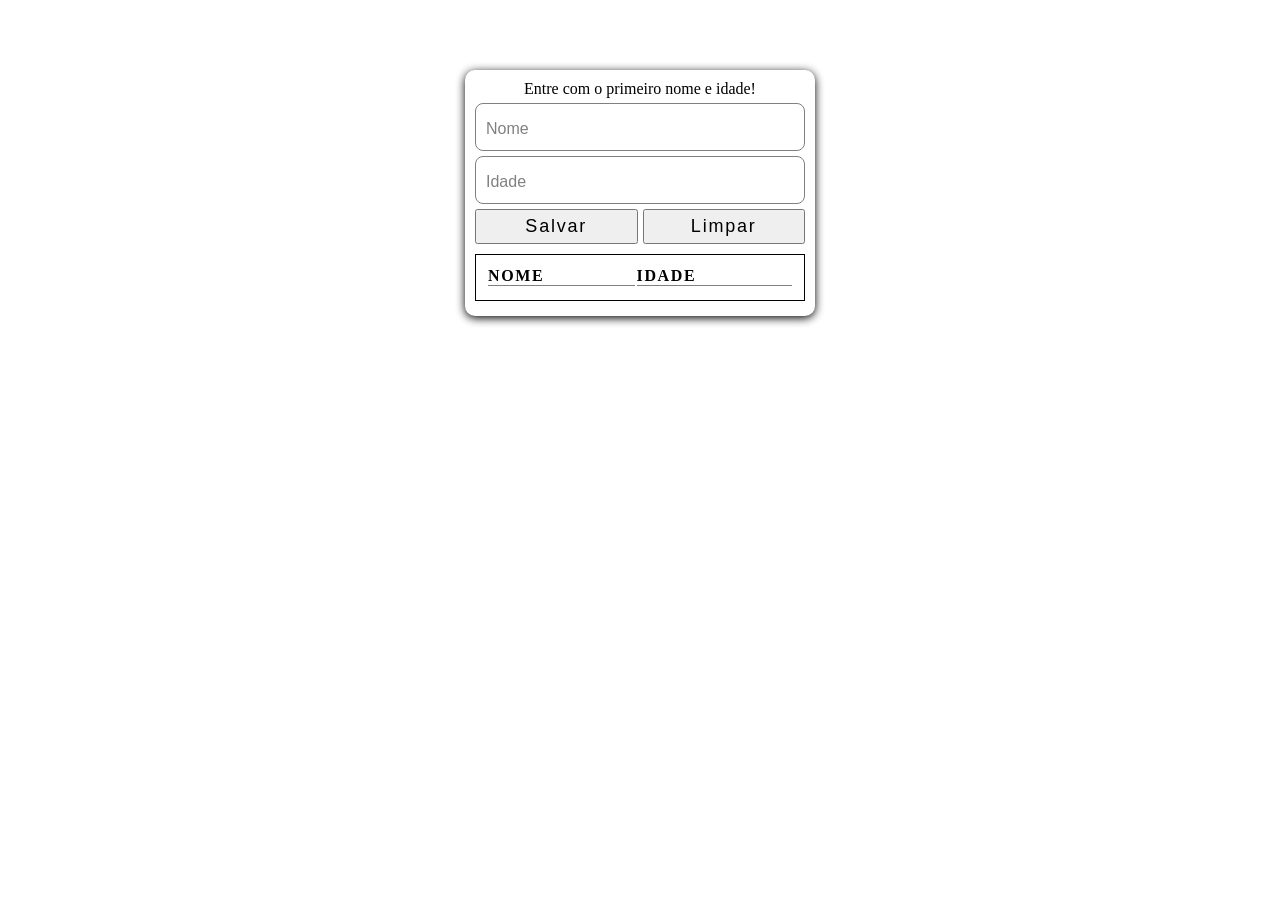
<file: index.html>
<!DOCTYPE html>
<html lang="pt">
  <head>
    <meta charset="UTF-8" />
    <meta http-equiv="X-UA-Compatible" content="IE=edge" />
    <meta name="viewport" content="width=device-width, initial-scale=1.0" />
    <title>Document</title>

    <link rel="stylesheet" href="/public/styles/styles.css" />
  </head>
  <body>
    <div id="container">
      <div class="wrapper__form">
        <p>Entre com o primeiro nome e idade!</p>

        <form class="form" action="" method="get">
          <label for="name">
            <input id="name" type="text" placeholder="Nome" maxlength="15"/>
          </label>

          <label for="age">
            <input id="age" type="number" placeholder="Idade" />
          </label>

          <div class="wrapper__button">
            <button type="submit" onclick="user.save()">Salvar</button>
            <button type="reset">Limpar</button>
          </div>
        </form>
      </div>

      <div class="wrapper__table">
        <table class="table">
          <thead>
            <tr class="line__title">
              <th scope="col">Nome</th>
              <th scope="col">Idade</th>
            </tr>
          </thead>

          <tbody id="tbody">
            <tr></tr>
          </tbody>
        </table>
      </div>
    </div>

    <script src="/public/scripts/script.js"></script>
  </body>
</html>
</file>
<file: public/styles/styles.css>
/*  Reset */
* {
  margin: 0;
  padding: 0;
  /*  border: none; */
  box-sizing: border-box;
}

html,
body {
  margin-top: 30px;
  display: flex;
  justify-content: center;
}

#container {
  max-width: 350px;
  height: min-content;
  margin: 10px;
  padding: 5px;
  border-radius: 10px;
  box-shadow: 0px 2px 10px #000;
}

/* Style for form */
.wrapper__form,
p {
  margin: 5px;
  text-align: center;
}

.form input {
  width: 100%;
  padding: 10px;
  margin-bottom: 5px;
  border: 1px solid gray;
  border-radius: 8px;
  font-size: 1.4em;
  text-transform: capitalize;
}

.form input::placeholder {
  color: gray;
  font-size: 16px;
  text-transform: capitalize;
}

input:hover,
input:focus {
  outline: none;
  background-color: #dfe2e281;
  box-shadow: 0px 2px 10px #000;
}

.wrapper__button button {
  width: 50%;
  padding: 5px;
  font-weight: 400;
  font-size: 18px;
  letter-spacing: 1.8px;
  cursor: pointer;
}

.wrapper__button {
  display: flex;
  gap: 5px;
}

/*  Style for table */
.wrapper__table {
  margin: 5px;
}

.table {
  width: 100%;
  margin: 10px 0;
  padding: 10px;
  border: 1px solid;
  letter-spacing: 0.1em;
}

th {
  border-bottom: 1px solid gray;
  text-align: left;
  text-transform: uppercase;
}

td {
  padding: 4px;
  border: 1px solid;
  text-transform: capitalize;
}
</file>
